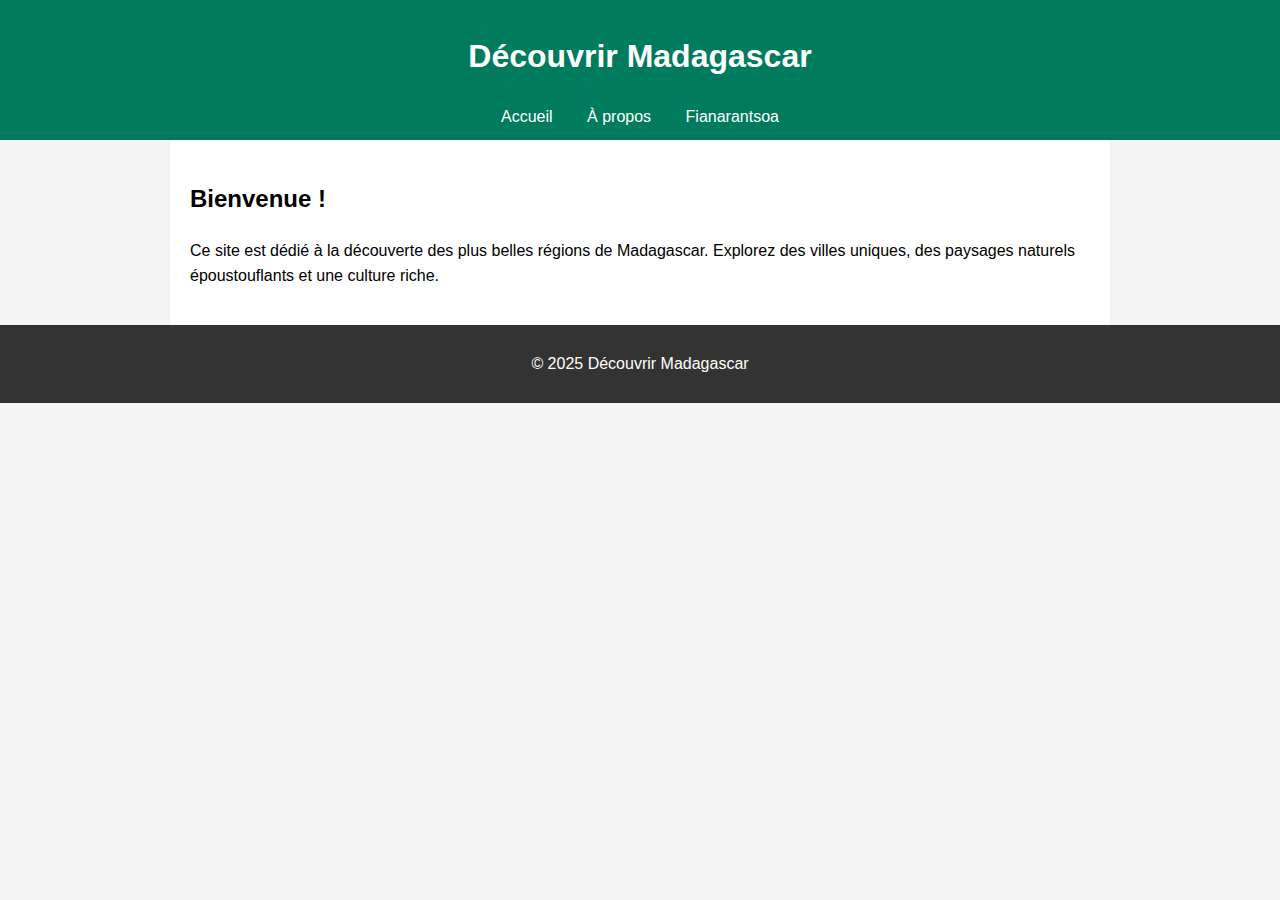
<file: index.html>
<!DOCTYPE html>
<html lang="fr">
<head>
  <meta charset="UTF-8" />
  <meta name="viewport" content="width=device-width, initial-scale=1.0">
  <title>Découvrir Madagascar - Accueil</title>
  <meta name="description" content="Explorez les plus beaux endroits de Madagascar, entre nature, culture et traditions.">
  <link rel="stylesheet" href="style/style.css">
</head>
<body>
  <header>
    <h1>Découvrir Madagascar</h1>
    <nav>
      <a href="index.html">Accueil</a>
      <a href="about.html">À propos</a>
      <a href="fianarantsoa.html">Fianarantsoa</a>
    </nav>
  </header>
  <main>
    <h2>Bienvenue !</h2>
    <p>Ce site est dédié à la découverte des plus belles régions de Madagascar. Explorez des villes uniques, des paysages naturels époustouflants et une culture riche.</p>
  </main>
  <footer>
    <p>&copy; 2025 Découvrir Madagascar</p>
  </footer>
</body>
</html>
</file>
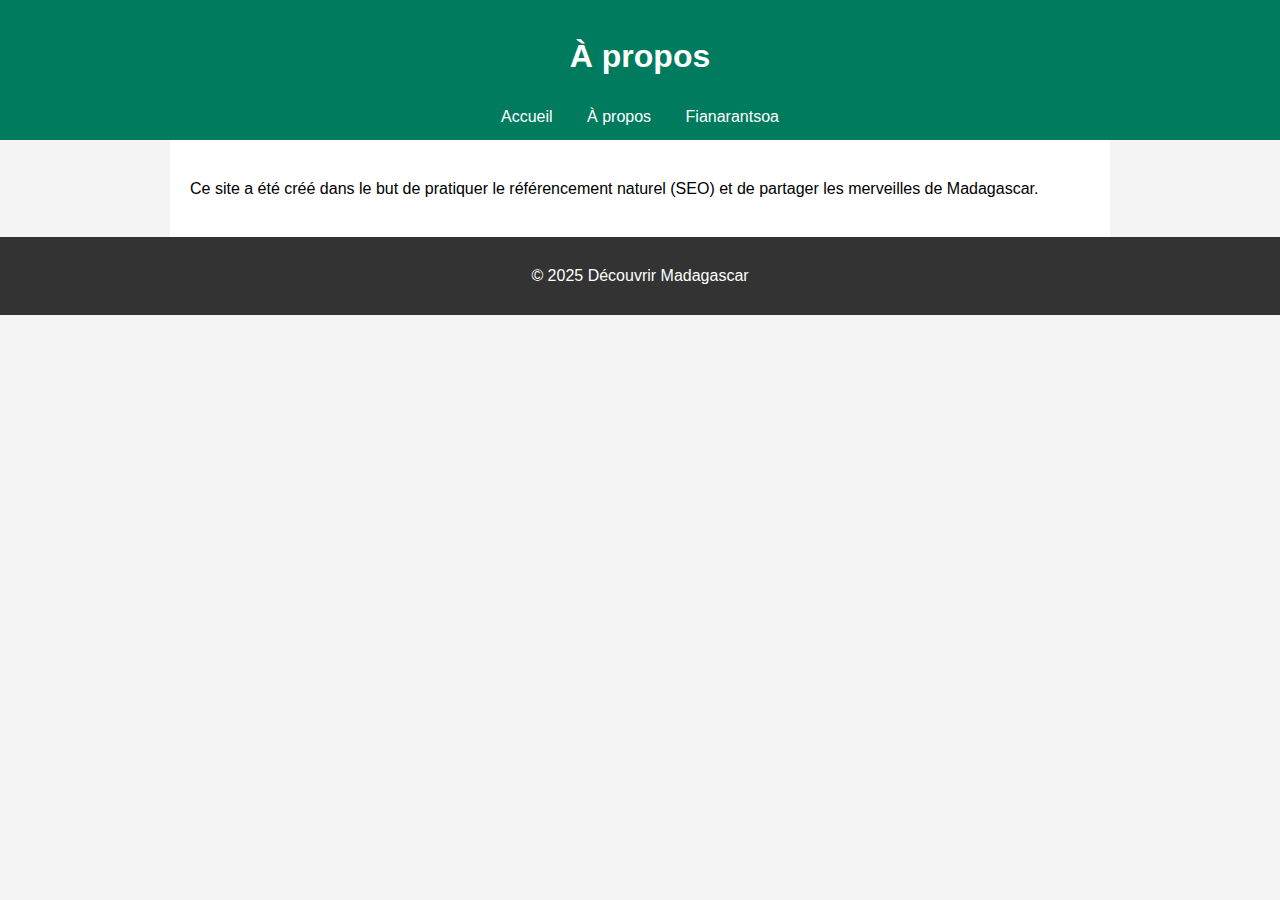
<file: about.html>
<!DOCTYPE html>
<html lang="fr">
<head>
  <meta charset="UTF-8">
  <title>À propos - Découvrir Madagascar</title>
  <meta name="description" content="À propos de notre site de découverte de Madagascar et de notre mission.">
  <link rel="stylesheet" href="style/style.css">
</head>
<body>
  <header>
    <h1>À propos</h1>
    <nav>
      <a href="index.html">Accueil</a>
      <a href="about.html">À propos</a>
      <a href="fianarantsoa.html">Fianarantsoa</a>
    </nav>
  </header>
  <main>
    <p>Ce site a été créé dans le but de pratiquer le référencement naturel (SEO) et de partager les merveilles de Madagascar.</p>
  </main>
  <footer>
    <p>&copy; 2025 Découvrir Madagascar</p>
  </footer>
</body>
</html>
</file>
<file: style/style.css>
body {
  font-family: Arial, sans-serif;
  line-height: 1.6;
  margin: 0;
  padding: 0;
  background: #f4f4f4;
}

header {
  background: #007b5e;
  color: white;
  padding: 10px 0;
  text-align: center;
}

nav a {
  margin: 0 15px;
  color: #fff;
  text-decoration: none;
}

main {
  padding: 20px;
  max-width: 900px;
  margin: auto;
  background: white;
}

footer {
  background: #333;
  color: #fff;
  text-align: center;
  padding: 10px;
}
</file>
